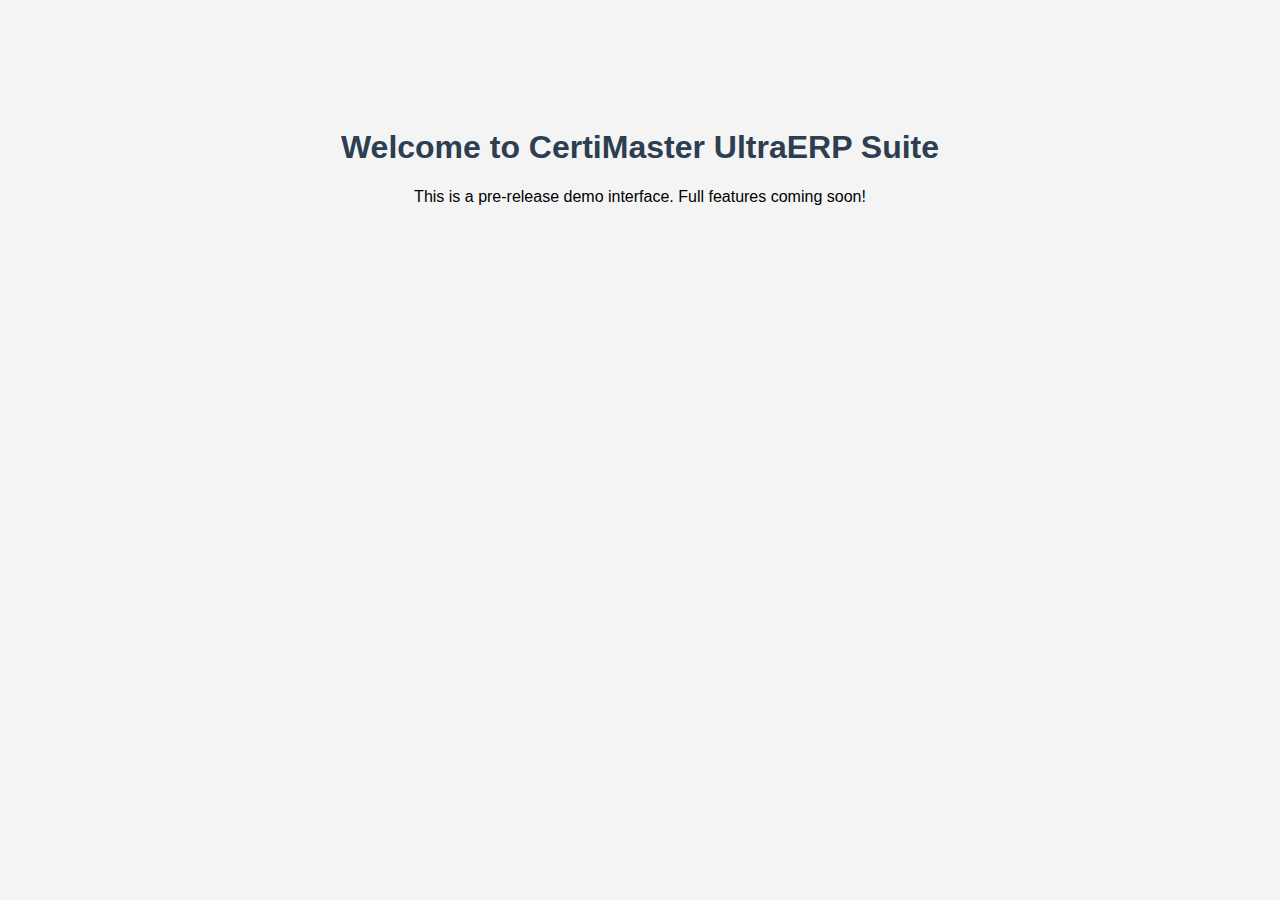
<file: index.html>
<!-- UI Template Placeholder -->

<!DOCTYPE html>
<html lang="en">
<head>
    <meta charset="UTF-8">
    <meta name="viewport" content="width=device-width, initial-scale=1.0">
    <title>CertiMaster UltraERP Suite</title>
    <link rel="stylesheet" href="style.css">
</head>
<body>
    <h1>Welcome to CertiMaster UltraERP Suite</h1>
    <p>This is a pre-release demo interface. Full features coming soon!</p>
</body>
</html>
</file>
<file: style.css>
body {
    font-family: Arial, sans-serif;
    background-color: #f4f4f4;
    text-align: center;
    padding-top: 100px;
}
h1 {
    color: #2c3e50;
}
</file>
